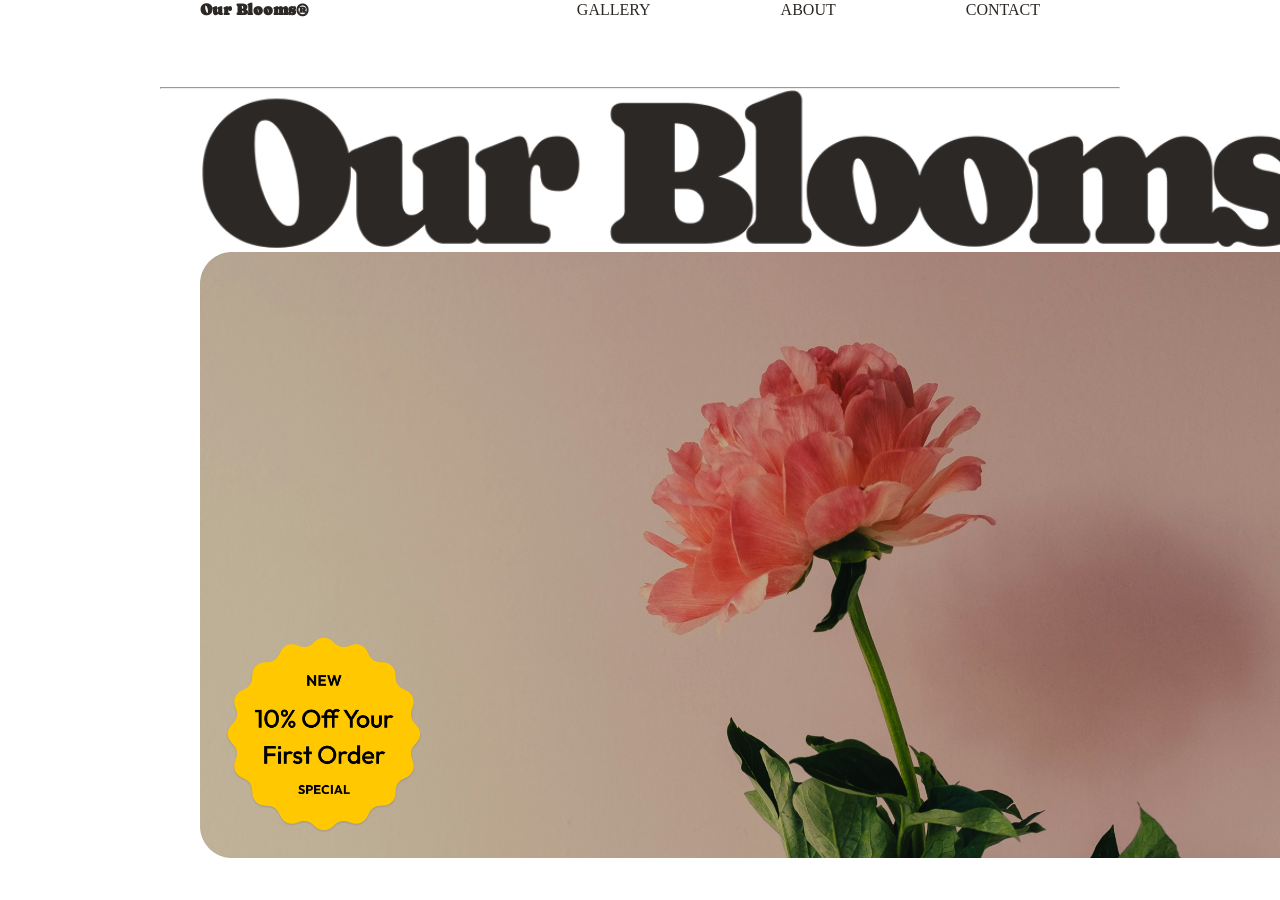
<file: index.html>
<!DOCTYPE html>
<html lang="en">
<head>
    <meta charset="UTF-8">
    <meta name="viewport" content="width=device-width, initial-scale=1.0">
    <link href="style.css" rel="stylesheet">
    <link href="https://fonts.googleapis.com/css2?family=Caprasimo&family=Roboto:ital,wght@0,100..900;1,100..900&family=Silkscreen:wght@400;700&display=swap" rel="stylesheet">
    <title>Our Blooms</title>
</head>
<body>
    <header>
        <nav>
            <p class="logo">Our Blooms®</p>
            <div class='nav-items'>
                <a href="">GALLERY</a>
                <a href="">ABOUT</a>
                <a href="">CONTACT</a>
            </div>
        </nav>
        <hr>
        <div class = "head-main">
            <img class="logo" src="logo.png">
            <img src="first_photo.png">
        </div>
    </header>
</body>
</html>
</file>
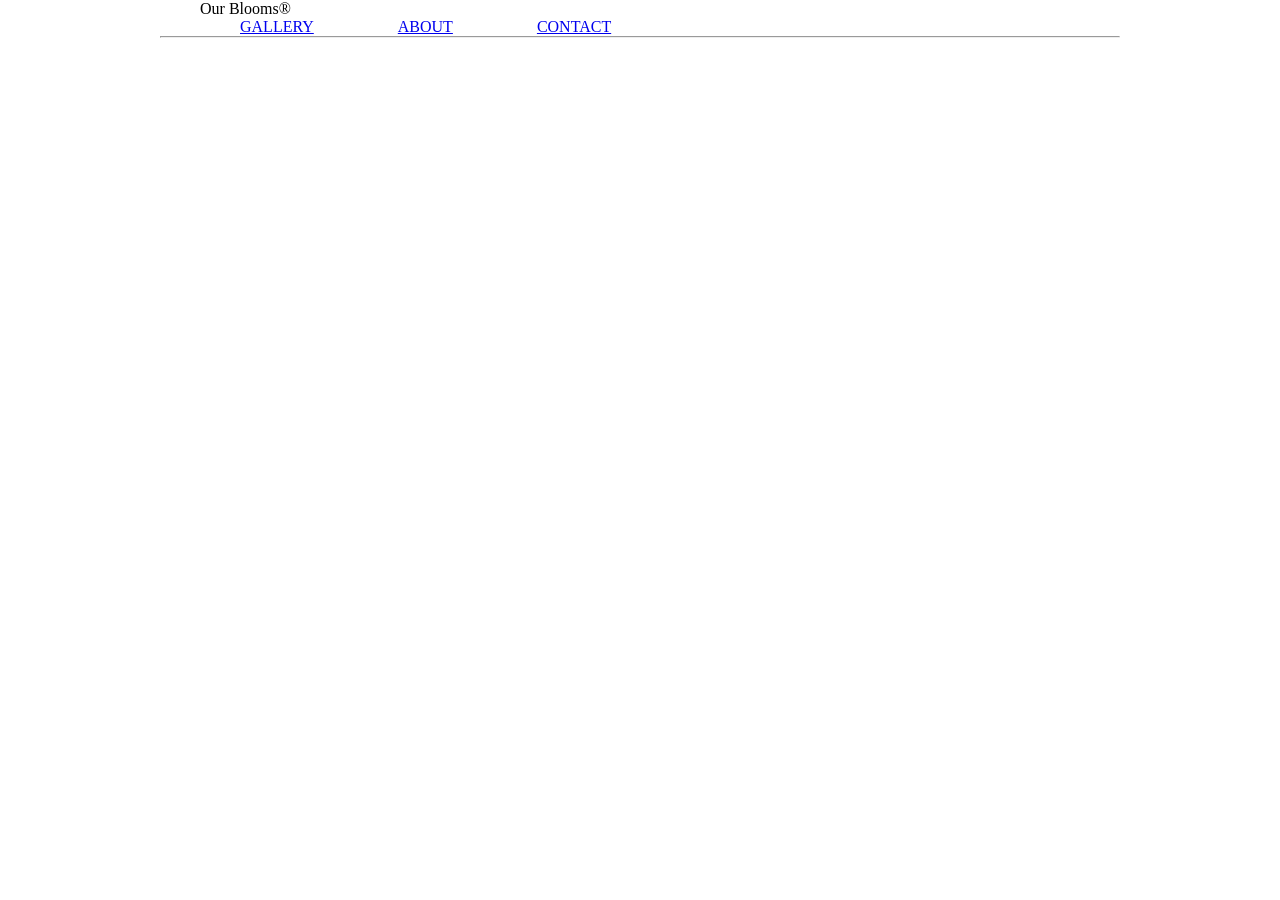
<file: gallery.html>
<!DOCTYPE html>
<html lang="en">
<head>
    <meta charset="UTF-8">
    <meta name="viewport" content="width=device-width, initial-scale=1.0">
    <title>Document</title>
    <link rel="stylesheet" href="style.css">
</head>
<body>
    <header>
        <div class="header-gallery">
            <div class="header-logo-gallery">Our Blooms®</div>
            <div class="header-nav-gallery">
                <a href="#">GALLERY</a>
                <a href="#">ABOUT</a>
                <a href="#">CONTACT</a>
            </div>
            
        </div>  
        <hr class="header-hr">
    </header>
    <main></main>
</body>
</html>
</file>
<file: style.css>
*{
    margin: 0;
    padding: 0;
    margin: 0 40px;
}

header{
}

nav{
    display: flex;
    align-items: center;
    justify-content: space-between;
    margin-bottom: 68px;
}

nav p{
    text-decoration: none;
    color: #2C2825;
    font-weight: bold;
    font-family: "Caprasimo", serif;
}

.nav-items {
    display: flex;
    align-items: center;
    justify-content: center;
    gap: 50px
}
.nav-items a{
    text-decoration: none;
    color: #2C2825
}

.head-main{

}

.head-main img{
    width: 93vw;
}

hr{

}
</file>
